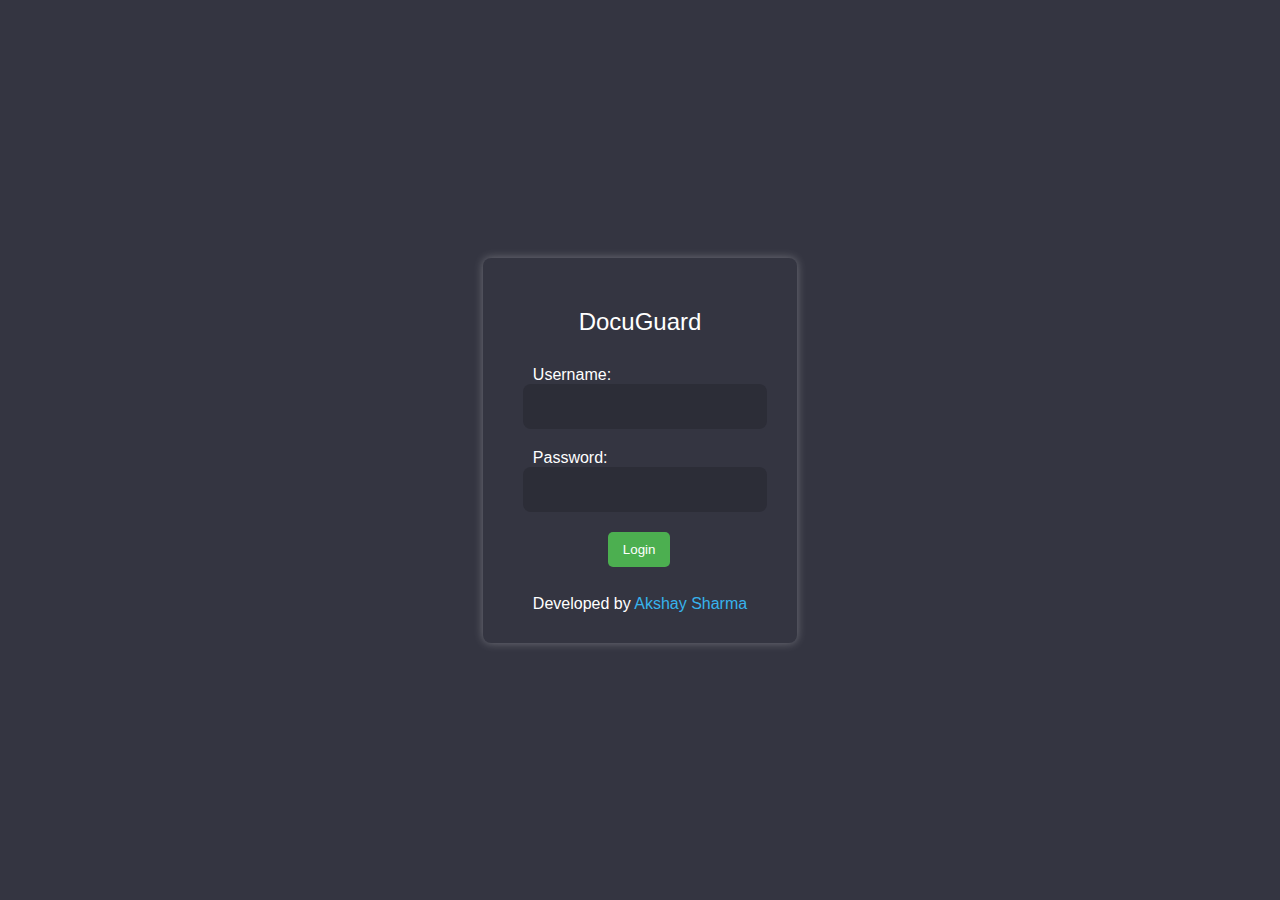
<file: index.html>
<!DOCTYPE html>
<html lang="en">
<head>
    <meta charset="UTF-8">
    <meta name="viewport" content="width=device-width, initial-scale=1.0">
    <link href="Style/login.css" rel="stylesheet">
    <title>Login - DocuGuardian</title>
</head>
<body>

    <div class="login-container">
        
        <form class="login-form" id="login-form">
            <div class="login-heading">DocuGuard</div>
            <label class="login-head" for="username">Username:</label>
            <br>
            <input class="login-input" type="text" id="username" name="username" required>
            <br>
            <label class="login-head" for="password">Password:</label>
            <br>
            <input class="login-input" type="password" id="password" name="password" required>
            <br>
            <button class="login-button" type="submit">Login</button>
             <p>Developed by <a href="https://yahskamrahs.github.io/personal/">Akshay Sharma</a></p>
            <!-- Login form elements go here -->
        </form>
    </div>
    <!-- Include necessary scripts at the end of the body tag -->


    
    <script src="script/script.js"></script>
    <script src="script/login.js"></script>
</body>
</html>
</file>
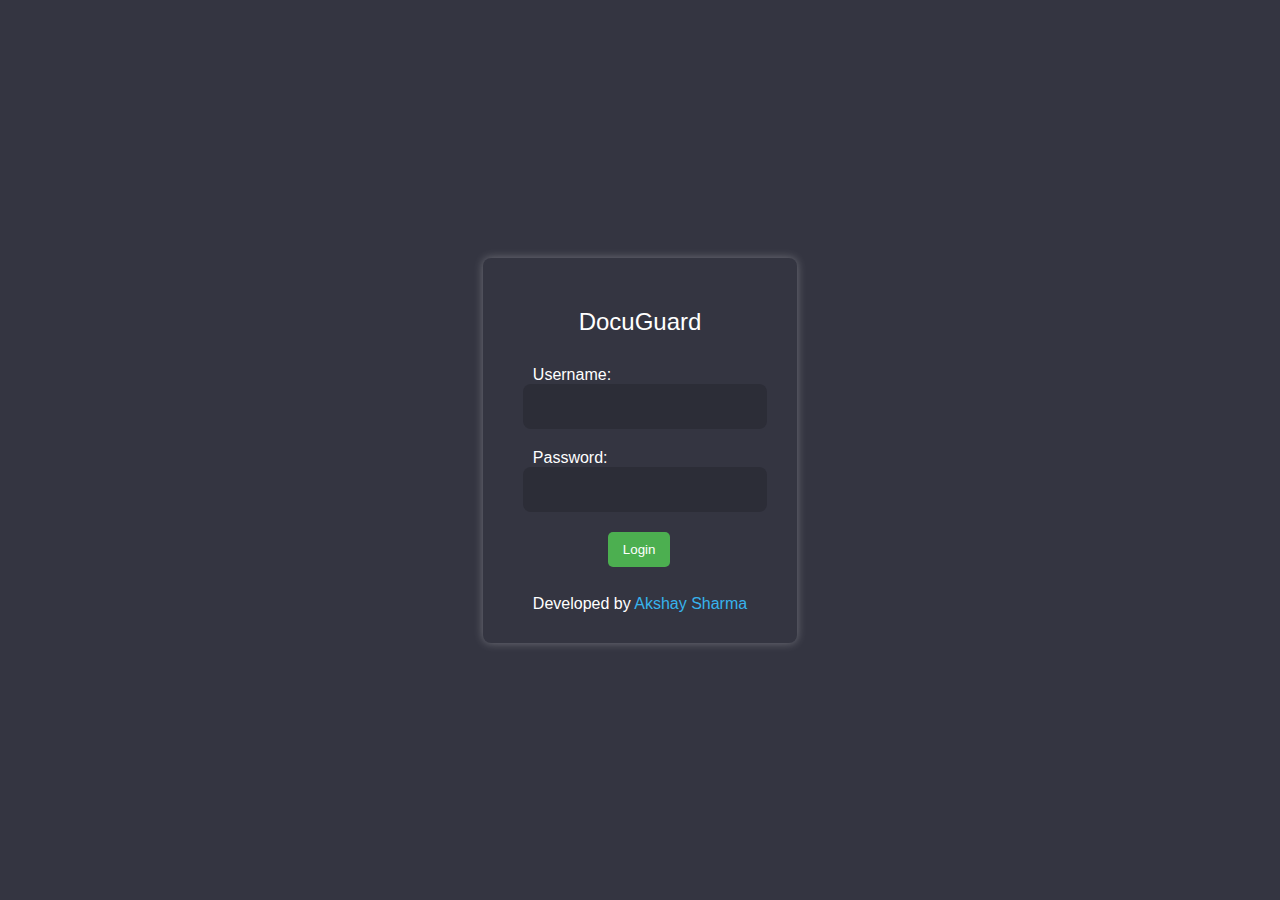
<file: chatbot.html>
<!DOCTYPE html>
<html lang="en">
<head>
    <meta charset="UTF-8">
    <meta name="viewport" content="width=device-width, initial-scale=1.0">
    <link href="Style/style.css" rel="stylesheet">
    <title>DocuGuardian by Akshay</title>
</head>
<body>

    <div id="container">
        <div id="sidebar">
            User Information
            <!-- Add more content to the sidebar if needed -->
        </div>
        <div id="sidebar-footer">
            <table class="social-links">
                <tr>
                    <td><a href="https://github.com/yahskamrahs"><img src="icon/github.png" alt="Icon 1"></a></td>
                    <td><a href="mailto:sharmaakshay0355@gmail.com"><img src="icon/gmail.png" alt="Icon 2"></a></td>
                    <td><a href="https://www.instagram.com/yahska_amrahs?utm_source=ig_web_button_share_sheet&igsh=ZDNlZDc0MzIxNw=="><img src="icon/instagram.png" alt="Icon 1"></a></td>
                    <td><a href="https://www.linkedin.com/authwall?trk=bf&trkInfo=AQEEKEX9ejJoXQAAAYzjyhVodzjyYHXtmiErk4L9bHjm2ZtpN8-sbf523Oi8zHBw7uHfUBUIjPaqUj5hRo-Aby3eUNZvV4BD1RVPyBeOg7szO8fO5uS9VON_0J57oI8sAS22_Yg=&original_referer=&sessionRedirect=https%3A%2F%2Fwww.linkedin.com%2Fin%2Fakshaykumar-sharma-b803a6264%3Futm_source%3Dshare%26utm_campaign%3Dshare_via%26utm_content%3Dprofile%26utm_medium%3Dandroid_app"><img src="icon/linkedin.png" alt="Icon 2"></a></td>
                    <td><a href="https://twitter.com/yahskaamrahs"><img src="icon/twitter.png" alt="Icon 1"></a></td>
                  <!-- Add more social icons in the same way -->
                </tr>
            </table>
            <p>Developed by <a href="https://yahskamrahs.github.io/personal/">Akshay Sharma</a></p>
        </div>
        
 
        <div id="chat-interface">
            <div id="chat-messages"></div>
            <button id="scrollDownButton" class="scroll-down-button" onclick="scrollToRecentBotMessage() ">
                ↓ <!-- Downward arrow emoji -->
              </button>
        </div>
    </div>

    <div id="header">
        <button id="menu-btn" onclick="toggleSidebar()">☰</button>
        <div class="header-text">DocuGuardian</div>
    </div>

    <div id="input-area">
        <input type="text" id="message-input" placeholder="Type your message..." onkeydown="handleKeyPress(event)">
        <button id="send-button" onclick="sendMessage()">Send</button>
    </div>

    <script src="script/script.js"></script>
</body>
</html>
</file>
<file: Style/login.css>
/* login.css */

body {
    margin: 0;
    font-family: Arial, sans-serif;
    background-color: #343541;
    color: #ffffff;
    display: flex;
    flex-direction: column;
    height: 100vh;
}
a {
    color:#37b3ed ;
    text-decoration: none;
  }
  
  a:hover {
    color:  #149ddd;
    text-decoration: none;
  }
p{
    margin-top: 28px;
    margin-bottom: -20px;
}
.login-container {
    display: flex;
    flex-direction: column;
    align-items: center;
    justify-content: center;
    height: 100%;
}

.login-form {
    background-color: #343541;
    padding: 50px;
    border-radius: 8px;
    box-shadow: 0 0 10px rgba(255, 255, 255, 0.3);
    
}

.login-heading {
    font-size: 24px;
    margin-bottom: 30px;
    text-align: center;
}

.login-input {
    width: 100%;
    padding: 15px; /* Increased padding for a more attractive input */
    margin-bottom: 20px;
    border: none;
    border-radius: 8px;
    background-color: #2c2d37; /* Darker background color for input */
    color: #ffffff;
    margin-left: -10px;
}

.login-button {
    background-color: #4CAF50;
    color: #ffffff;
    padding: 10px 15px;
    border: none;
    border-radius: 5px;
    cursor: pointer;
    text-align: center;
    margin-left: 35%;
}

.login-button:hover {
    background-color: #45a049;
}

.login-error {
    color: red;
    margin-top: 10px;
}

/* You can include other styles as needed */
</file>
<file: Style/style.css>
body {
            margin: 0;
            font-family: Arial, sans-serif;
            background-color: #343541;
            color: #ffffff;
            display: flex;
            flex-direction: column;
            height: 100vh;
        }
        a {
  color:#37b3ed ;
  text-decoration: none;
}

a:hover {
  color:  #149ddd;
  text-decoration: none;
}

        #container {
            display: flex;
            flex: 1;
            position: relative;
        }
     
          
          .scroll-down-button {
            /* Position the button at the bottom right corner */
            position: fixed;
            bottom: 89px;
            right: 15px;
            background-color: #4CAF50;
            color: #ffffff;
            height: 35px;
            width: 35px;
            border: none;
            border-radius: 8px;
            cursor: pointer;
            font-size: 15px;
          }
          

   
        #sidebar {
    /* Existing styles */
            width: 250px;
            background-color: #000000;
            padding: 20px;
            box-shadow: 2px 0 5px rgba(0, 0, 0, 0.4);
            z-index: 1;
            position: fixed;
            height: 100%;
            overflow-y: auto;
            transition: 0.3s;
            display: flex;
    flex-direction: column;
    align-items: center; 
}


#sidebar-footer {
    /* Existing styles */
    width: 250px;
    background-color: transparent;
    padding: 20px;
    box-shadow: 2px 0 5px rgba(0, 0, 0, 0.2);
    z-index: 2;
    position: fixed;
    height: 25%;
    bottom: 0;
    transition: 0.3s;
}

#sidebar-footer .social-links {
    margin-top: 83px;
    text-align: center;
    margin-bottom: 10px;
}

#sidebar-footer .social-links td {
    padding: 7px;
}

#sidebar-footer .social-links img {
    width: 20px; /* Adjust as needed */
    height: auto;
    border: #000000;
    border-radius: 10px;
    border-style: solid;
    border-width: 2px;
    filter: invert(100%);
    padding: 7px;
}


#sidebar-footer p{
    position: absolute;
    bottom: 5px;
    width: 100%;
    margin-left: -23px;
    text-align: center;
    color: #ccc;
    font-size: small;
}



#sidebar button.logout-button {
    background-color: red; /* Set the background color to red */
    color: white; /* Set the text color to white */
    padding: 8px 15px; /* Adjust padding as needed */
    border: none;
    z-index: 3;
    border-radius: 5px;
    cursor: pointer;
    margin-top: 10px; /* Adjust margin as needed */
}

#sidebar p {
    margin: 0; /* Remove default margin for paragraphs */
}
 

        #chat-interface {
            flex: 1;
            padding: 20px;
            overflow-y: auto;
            position: relative;
            margin-left: 0;
            transition: margin-left 0.3s;
        }

        #chat-messages {
            margin-bottom: 70px;
            margin-top: 60px;
            margin-left: 80px;
            
        }

        .message {
            margin-bottom: 20px;
            padding: 10px;
            border-radius: 8px;
            margin-left: 300px;
            margin-right: 120px;
        }

        .user-message {
            background-color: #4CAF50;
            color: #ffffff;
            align-self: flex-end;
            font-size: 20px;
        }

.bot-message {
    background-color:#343541;
    color: #ffffff;
    align-self: flex-start;
    word-wrap: break-word;
    font-size: 20px;
    overflow: hidden;
        word-wrap: break-word;
        max-width: 100%;
        white-space: normal;
        overflow: hidden;
        margin-left: 300px;
}

        #input-area {
            position: fixed;
            bottom: 0;
            left: 280px;
            width: 75%;
            display: flex;
            background-color: #343541;
            padding: 20px;
            border-color: #ffffff7a;
            border-top-style:solid;
            border-width: 2px;
        }

        #message-input {
            flex: 1;
            padding: 10px;
            border: none;
            border-radius: 5px;
            margin-right: 10px;
        }

        #send-button {
            background-color: #4CAF50;
            color: #ffffff;
            padding: 10px 15px;
            border: none;
            border-radius: 5px;
            cursor: pointer;
        }

        .header-text {
            margin-right: 770px; 
            margin-top: 16px;/* Adjust the margin as needed */
            font-size: 24px;
        }

        #header {
            position: fixed;
            top: -5px;
            left: -5px;
            width: 100%;
            background-color: #343541;
            text-align: center;
            font-size: 18px;
            display: flex;
            justify-content: space-between;
            border-bottom: #2c2d37;
            border-width: 5px;
            border-style: solid;
        }
      

        #menu-btn {
            cursor: pointer;
            margin-top: 12px;
            margin-left: 10px;
            margin-bottom: 12px;
            height: 30px;
            width: 30px;
            background-color: #4CAF50;
            color: #ffffff;
            border: none;
            border-radius: 3px;
        }

     
        .bot-message.typing:after {
            content: "|";
            display: inline-block;
            animation: blink-caret 0.75s infinite;
        }

        @keyframes blink-caret {
            50% {
                opacity: 0;
            }
        }
        
     
.image-response {
    margin-top: 20px; /* Adjust the margin as needed */
    text-align: left;
    border-radius: 10px; /* Add border-radius for rounded corners */
    overflow: hidden; /* Ensure the border-radius is applied properly */
}

.image-response p {
    margin: 0; /* Remove margin for the paragraph inside the image-response */
}

.image-response img {
    max-width: 100%;
    height: auto;
    border-radius: 10px; /* Add border-radius for rounded corners */
}

.download-button {
    margin-top: 10px; /* Adjust the margin as needed */
    background-color: #4CAF50;
    color: #ffffff;
    padding: 8px 15px;
    border: none;
    border-radius: 5px;
    cursor: pointer;
}

.orange-text {
    color: orange;
}

        /* Media query for mobile view */
        @media only screen and (max-width: 600px) {
            #sidebar {
                width: 80%;
                left: -100%;
                
            }
            #sidebar-footer {
                width: 80%;
                left: -100%;
                
            }
            #chat-messages {
                margin-bottom: 70px;
                margin-top: 60px;
                margin-left: -2px;
            }
            .scroll-down-button {
                /* Position the button at the bottom right corner */
                position: fixed;
                bottom: 70px;
                right: 15px;
                background-color: #4CAF50;
                color: #ffffff;
                height: 35px;
                width: 35px;
                border: none;
                border-radius: 8px;
                cursor: pointer;
                font-size: 15px;
              }
        
            .header-text {
            margin-right: 120px; 
            margin-top: 15px;/* Adjust the margin as needed */
    
        }
        #sidebar-footer .social-links {
            margin-top: 65px;
            text-align: center;
            margin-bottom: 10px;
        }
        .bot-message {
        overflow: hidden;
        word-wrap: break-word;
        margin-left: 5px;
        max-width: 90%;
        white-space: normal; /* Change white-space property to normal */
    }
            .message {
                margin-left: 0px;
                font-size: 17px;
                margin-right: -25px;
            }
            

            #menu-btn {
                display: block;
            }

            #input-area {
                position: fixed;
                bottom: 0;
                left: 0;
                width: 95%;
                display: flex;
                background-color: #343541;
                padding: 10px;
                border-width: 2px;
                border-color: #ffffff7a;
                border-top-style:solid;
            }

            #container.open-sidebar #sidebar {
                left: 0;
            }
            #container.open-sidebar #sidebar-footer {
                left: 0;
            }
        }
</file>
